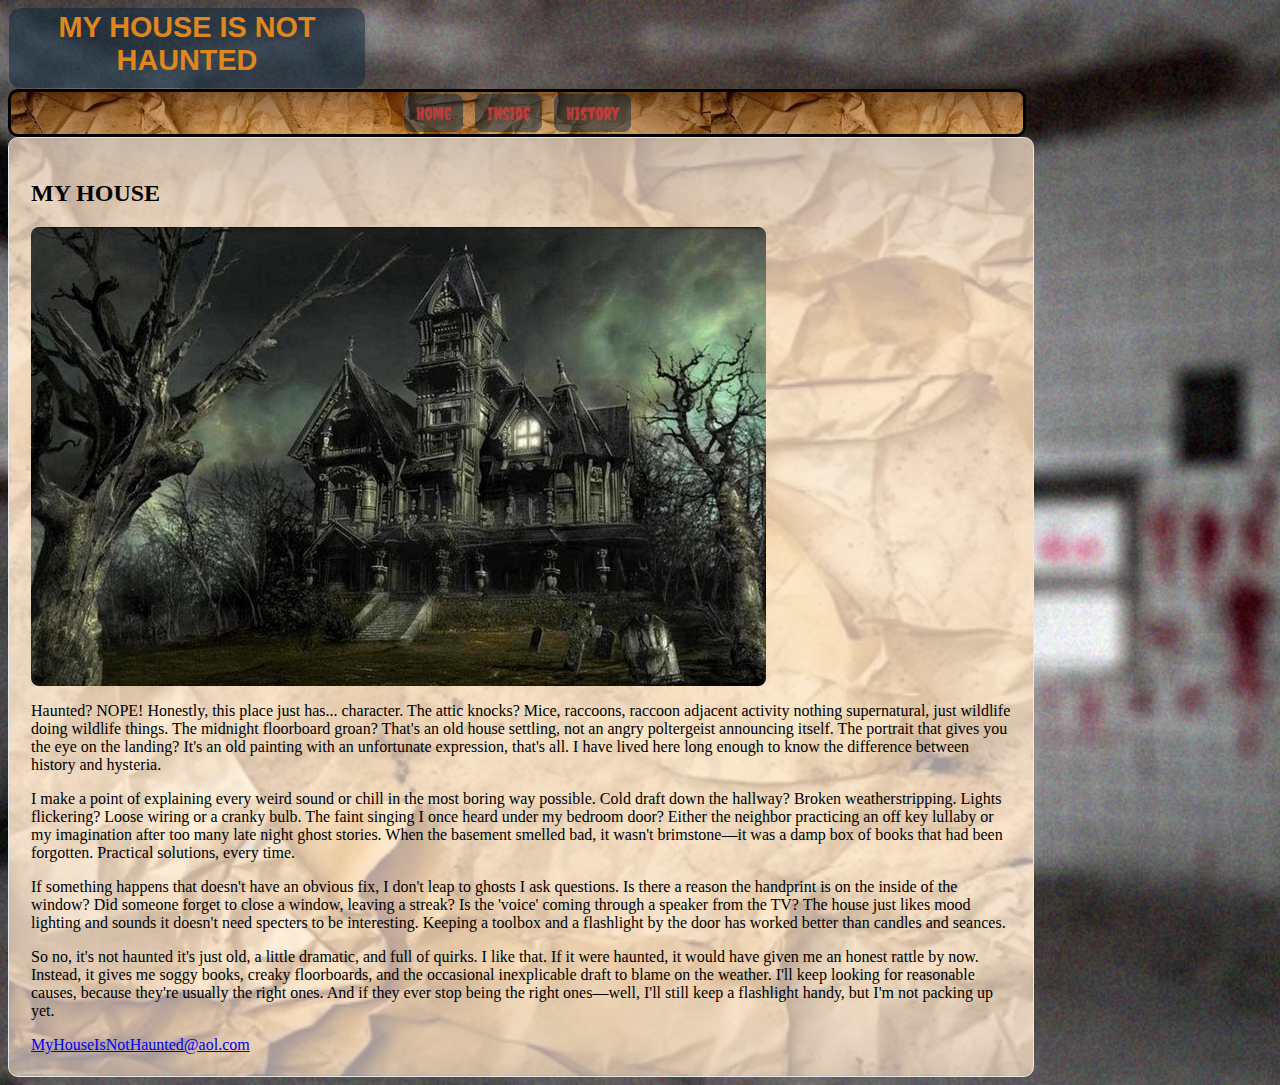
<file: index.html>
<!DOCTYPE html>
<html lang="en">
<head>
  <meta charset="UTF-8">
  <meta name="viewport" content="width=device-width, initial-scale=1.0">
  <title>MY HOUSE REALLY ISNT HAUNTED</title>
  <link rel="stylesheet" href="styles.css">

  <!-- Nate Murray, 10/9/25 -->

<!-- website -->
</head>
<body>
  <header>
    <h1>MY HOUSE IS NOT HAUNTED</h1>
  </header>

  <!-- yay working nav bar-->
  <nav>
    <ul>
      <li><a href="index.html">Home</a></li>
      <li><a href="Page2.html">Inside</a></li>
      <li><a href="Page3.html">History</a></li>
    </ul>
  </nav>

<!-- made up story -->
  <main>
    <section>
      <h2>MY HOUSE</h2>
      <img src="Haunted_House.jpg" alt="My House">
      <p>Haunted? NOPE! Honestly, this place just has... character. The attic knocks? Mice, raccoons, raccoon adjacent activity nothing supernatural, just wildlife doing wildlife things. 
        The midnight floorboard groan? That's an old house settling, not an angry poltergeist announcing itself. The portrait that gives you the eye on the landing? It's an old painting with an 
        unfortunate expression, that's all. I have lived here long enough to know the difference between history and hysteria.</p>

      <p>I make a point of explaining every weird sound or chill in the most boring way possible. Cold draft down the hallway? Broken weatherstripping. 
        Lights flickering? Loose wiring or a cranky bulb. The faint singing I once heard under my bedroom door? Either the neighbor practicing an off key 
        lullaby or my imagination after too many late night ghost stories. When the basement smelled bad, it wasn't brimstone—it was a damp box of books that had been 
        forgotten. Practical solutions, every time.</p>

      <p>If something happens that doesn't have an obvious fix, I don't leap to ghosts I ask questions. Is there a reason the handprint is on the 
        inside of the window? Did someone forget to close a window, leaving a streak? Is the 'voice' coming through a speaker from the TV? The house 
        just likes mood lighting and sounds it doesn't need specters to be interesting. Keeping a toolbox and a flashlight by the door has worked better than 
        candles and seances.</p>

      <p>So no, it's not haunted it's just old, a little dramatic, and full of quirks. I like that. If it were haunted, it would have given me an honest rattle by now. 
        Instead, it gives me soggy books, creaky floorboards, and the occasional inexplicable draft to blame on the weather. I'll keep looking for reasonable causes, because they're usually the right ones. 
        And if they ever stop being the right ones—well, I'll still keep a flashlight handy, but I'm not packing up yet.</p>
    </section>

  <!-- place for email link-->
  <footer>
    <a href="mailto:MyHouseIsNotHaunted@aol.com">MyHouseIsNotHaunted@aol.com</a>
  </footer>
</body>
</html>
</file>
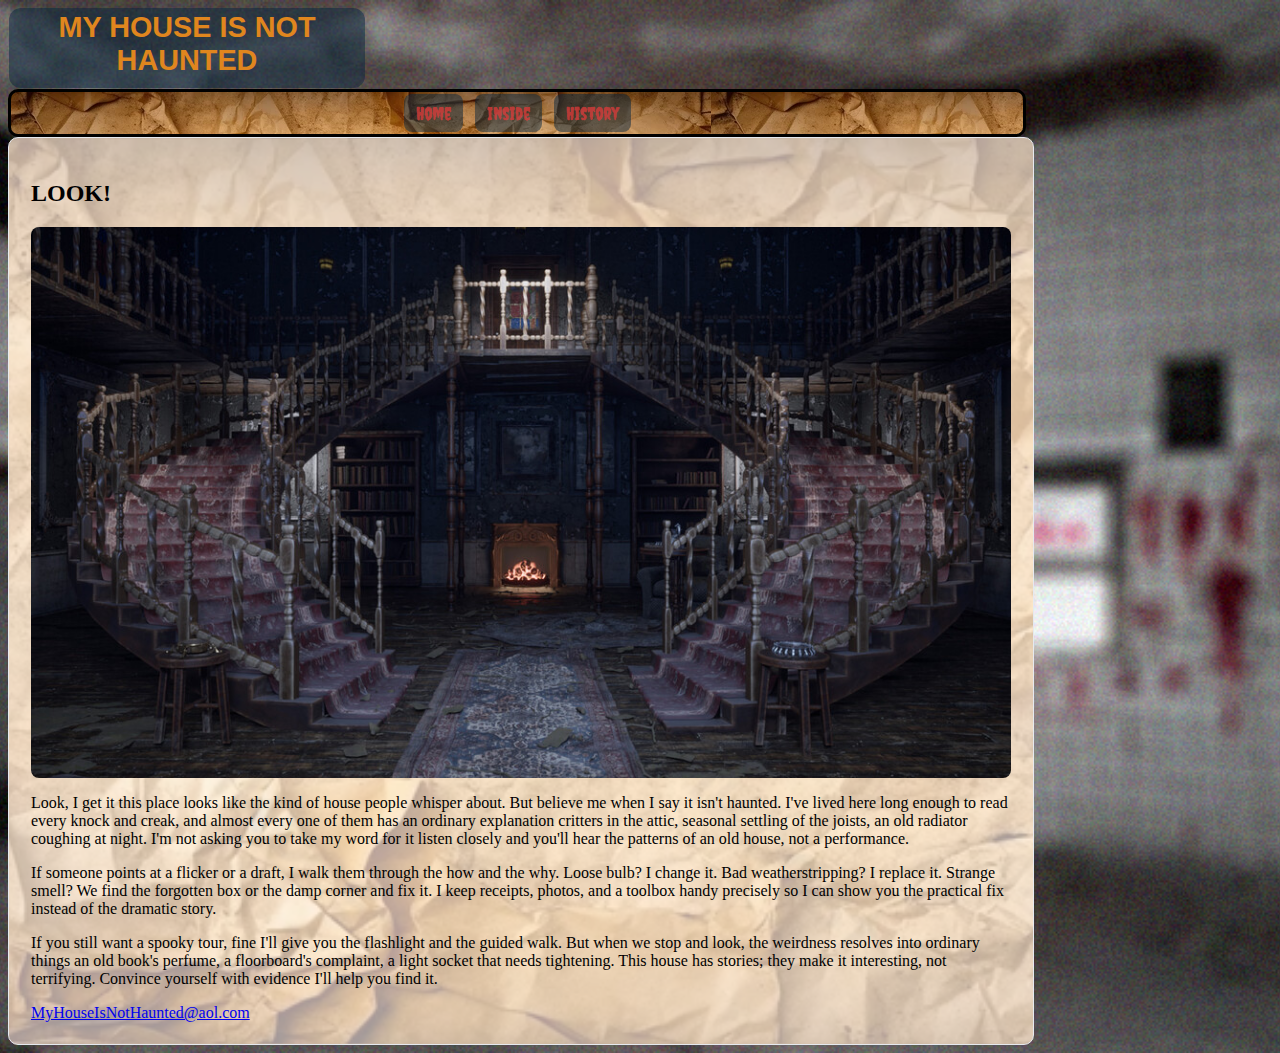
<file: Page2.html>
<!DOCTYPE html>
<html lang="en">
<head>
  <meta charset="UTF-8">
  <meta name="viewport" content="width=device-width, initial-scale=1.0">
  <title>LOOK THIS IS NICE ITS NOT SOMETHING TO BE SCARED OF</title>
  <link rel="stylesheet" href="styles.css">

  <!-- Nate Murray, 10/9/25 -->

<!-- website -->
</head>
<body>
  <header>
    <h1>MY HOUSE IS NOT HAUNTED</h1>
  </header>
  
<!-- yay working nav bar-->
  <nav>
    <ul>
      <li><a href="index.html">Home</a></li>
      <li><a href="Page2.html">Inside</a></li>
      <li><a href="Page3.html">History</a></li>
    </ul>
  </nav>

  <!-- made up story -->
  <main>
    <section>
      <h2>LOOK!</h2>
      <img src="Interior.jpeg" alt="My House">
  <p>Look, I get it this place looks like the kind of house people whisper about. But believe me when I say it isn't haunted. 
    I've lived here long enough to read every knock and creak, and almost every one of them has an ordinary explanation critters in the attic, 
    seasonal settling of the joists, an old radiator coughing at night. I'm not asking you to take my word for it listen closely and you'll hear the 
    patterns of an old house, not a performance.</p>

  <p>If someone points at a flicker or a draft, I walk them through the how and the why. Loose bulb? I change it. Bad weatherstripping? I replace it. 
    Strange smell? We find the forgotten box or the damp corner and fix it. I keep receipts, photos, and a toolbox handy precisely so I can show you the practical 
    fix instead of the dramatic story.</p>

  <p>If you still want a spooky tour, fine I'll give you the flashlight and the guided walk. But when we stop and look, the weirdness resolves into ordinary things
     an old book's perfume, a floorboard's complaint, a light socket that needs tightening. This house has stories; they make it interesting, not terrifying. 
     Convince yourself with evidence I'll help you find it.</p>
    </section>

  <!-- place for email link-->
  <footer>
    <a href="mailto:MyHouseIsNotHaunted@aol.com">MyHouseIsNotHaunted@aol.com</a>
  </footer>
</body>
</html>
</file>
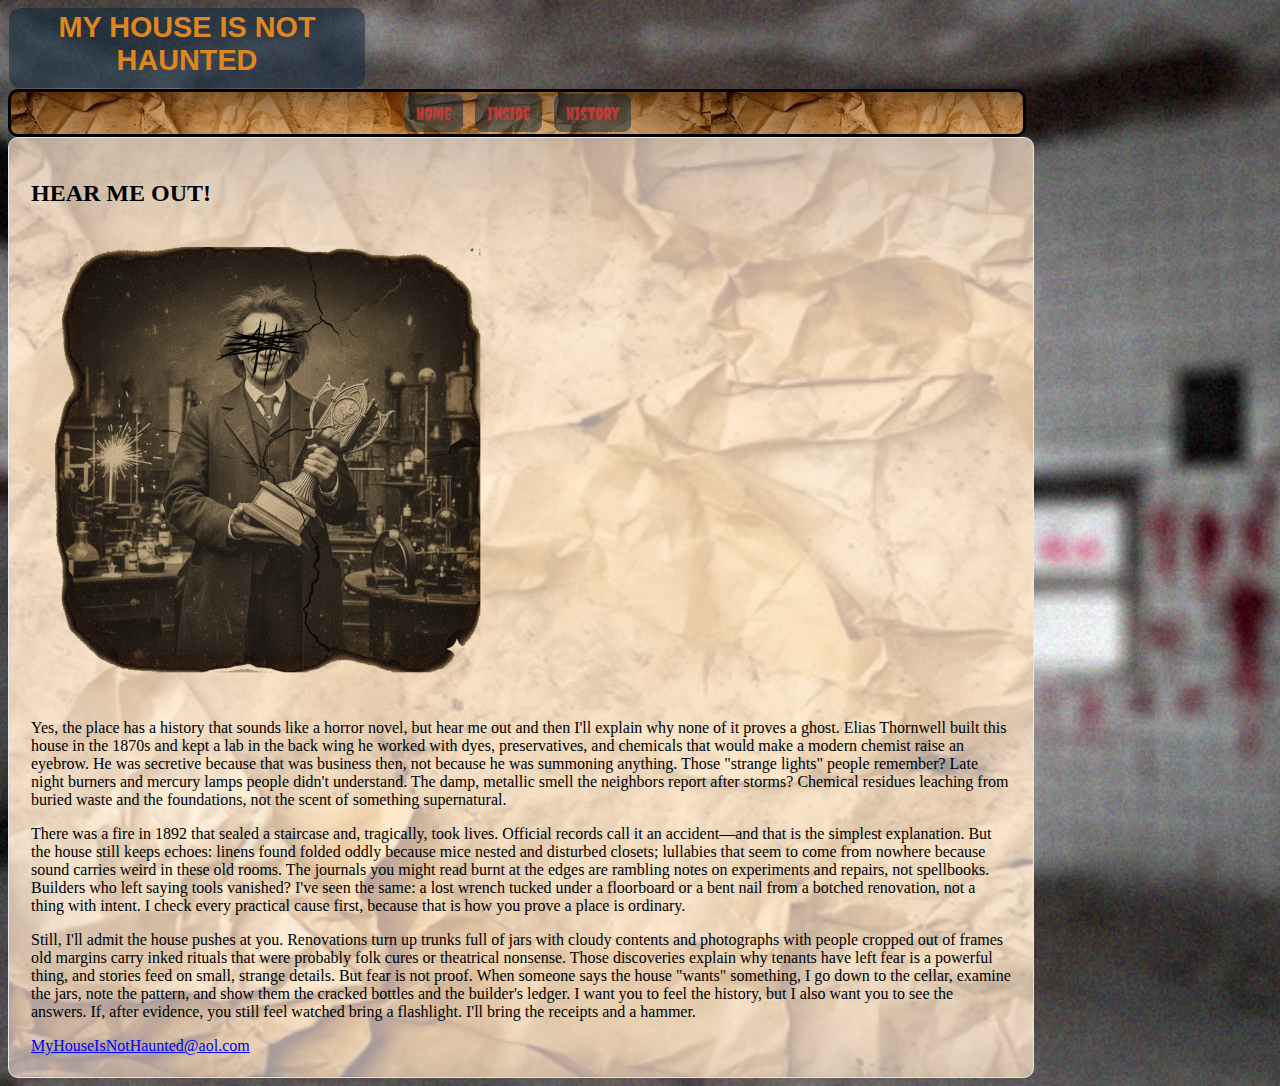
<file: Page3.html>
<!DOCTYPE html>
<html lang="en">
<head>
  <meta charset="UTF-8">
  <meta name="viewport" content="width=device-width, initial-scale=1.0">
  <title>HERE IS SOME HISTORY I CAN EXPLAIN</title>
  <link rel="stylesheet" href="styles.css">

  <!-- Nate Murray, 10/9/25 -->

<!-- website -->
</head>
<body>
  <header>
    <h1>MY HOUSE IS NOT HAUNTED</h1>
  </header>

<!-- yay working nav bar-->
  <nav>
    <ul>
      <li><a href="index.html">Home</a></li>
      <li><a href="Page2.html">Inside</a></li>
      <li><a href="Page3.html">History</a></li>
    </ul>
  </nav>

  <!-- made up story -->
  <main>
    <section>
      <h2>HEAR ME OUT!</h2>
      <img src="history.png" alt="My House">
  <p>Yes, the place has a history that sounds like a horror novel, but hear me out and then I'll explain why none of it proves a ghost. 
    Elias Thornwell built this house in the 1870s and kept a lab in the back wing he worked with dyes, preservatives, and chemicals that 
    would make a modern chemist raise an eyebrow. He was secretive because that was business then, not because he was summoning anything. 
    Those "strange lights" people remember? Late night burners and mercury lamps people didn't understand. The damp, metallic smell the neighbors 
    report after storms? Chemical residues leaching from buried waste and the foundations, not the scent of something supernatural.</p>

  <p>There was a fire in 1892 that sealed a staircase and, tragically, took lives. Official records call it an accident—and that is the simplest explanation. 
    But the house still keeps echoes: linens found folded oddly because mice nested and disturbed closets; lullabies that seem to come from nowhere because 
    sound carries weird in these old rooms. The journals you might read burnt at the edges are rambling notes on experiments and repairs, not spellbooks. 
    Builders who left saying tools vanished? I've seen the same: a lost wrench tucked under a floorboard or a bent nail from a botched renovation, not a thing 
    with intent. I check every practical cause first, because that is how you prove a place is ordinary.</p>

  <p>Still, I'll admit the house pushes at you. Renovations turn up trunks full of jars with cloudy contents and photographs with people cropped out of frames
     old margins carry inked rituals that were probably folk cures or theatrical nonsense. Those discoveries explain why tenants have left fear is a powerful thing,
      and stories feed on small, strange details. But fear is not proof. When someone says the house "wants" something, I go down to the cellar, examine the jars, 
      note the pattern, and show them the cracked bottles and the builder's ledger. I want you to feel the history, but I also want you to see the answers. If, 
      after evidence, you still feel watched bring a flashlight. I'll bring the receipts and a hammer.</p>
    </section>

  <!-- place for email link-->
  <footer>
    <a href="mailto:MyHouseIsNotHaunted@aol.com">MyHouseIsNotHaunted@aol.com</a>
  </footer>
</body>
</html>
</file>
<file: styles.css>
/* Nathaniel Murray 10/30/25 */
@import url('https://fonts.googleapis.com/css2?family=Creepster&display=swap');

body {
    background-color: #f6f7f9;
    background-image: url('creepy.png');
    background-position: center;
    background-size: cover;
    background-repeat: no-repeat;
}

/* Page header*/
header {
    max-width: 350px;
    margin: 1px;
    padding: 3px;
    background: rgba(8, 37, 62, 0.5);
    border-radius: 12px;
}

header h1 {
    margin: 0 0 8px 0;
    font-size: 1.8rem;
    font-family: Impact, Haettenschweiler, 'Arial Narrow Bold', sans-serif;
    text-align: center;
    color: rgb(224, 134, 30);
}

nav {
    max-width: 980px;
    padding: 10px 16px;
    justify-content: center;
    gap: 8px 12px;
    align-items: center;
    background: url('old_paper.jpg');
    border: 3px solid #000000;
    border-radius: 10px;
}

nav ul {
    list-style: none;
    margin: 0;
    padding: 0;
    display: flex;
    justify-content: center;
    gap: 8px 12px;
    align-items: center;
}

/* links */
nav a {
    padding: 8px 12px;
    border-radius: 8px;
    color: #de3a3ac5;
    text-decoration: none;
    text-align: center;
    font-weight: 500;
    background-color: rgba(8, 37, 62, 0.5);
    font-family: 'Creepster', cursive;
    font-size: 1.15rem;
}

/*Hover*/
nav a:hover,
nav a:focus {
    color: #0f1720;
}

nav a.active {
    background: #1659f3;
    color: white;
}

main {
    max-width: 980px;
    padding: 22px;
    background: linear-gradient(rgba(255,255,255,0.6), rgba(255,255,255,0.6)), url('old_paper.jpg');
    background-position: center;
    background-size: cover;
    border: 1px solid #e6e9ee;
    border-radius: 10px;
}

main img {
    max-width: 100%;
    height: auto;
    display: block;
    margin: 10px 0 14px;
    border-radius: 8px;
}
</file>
